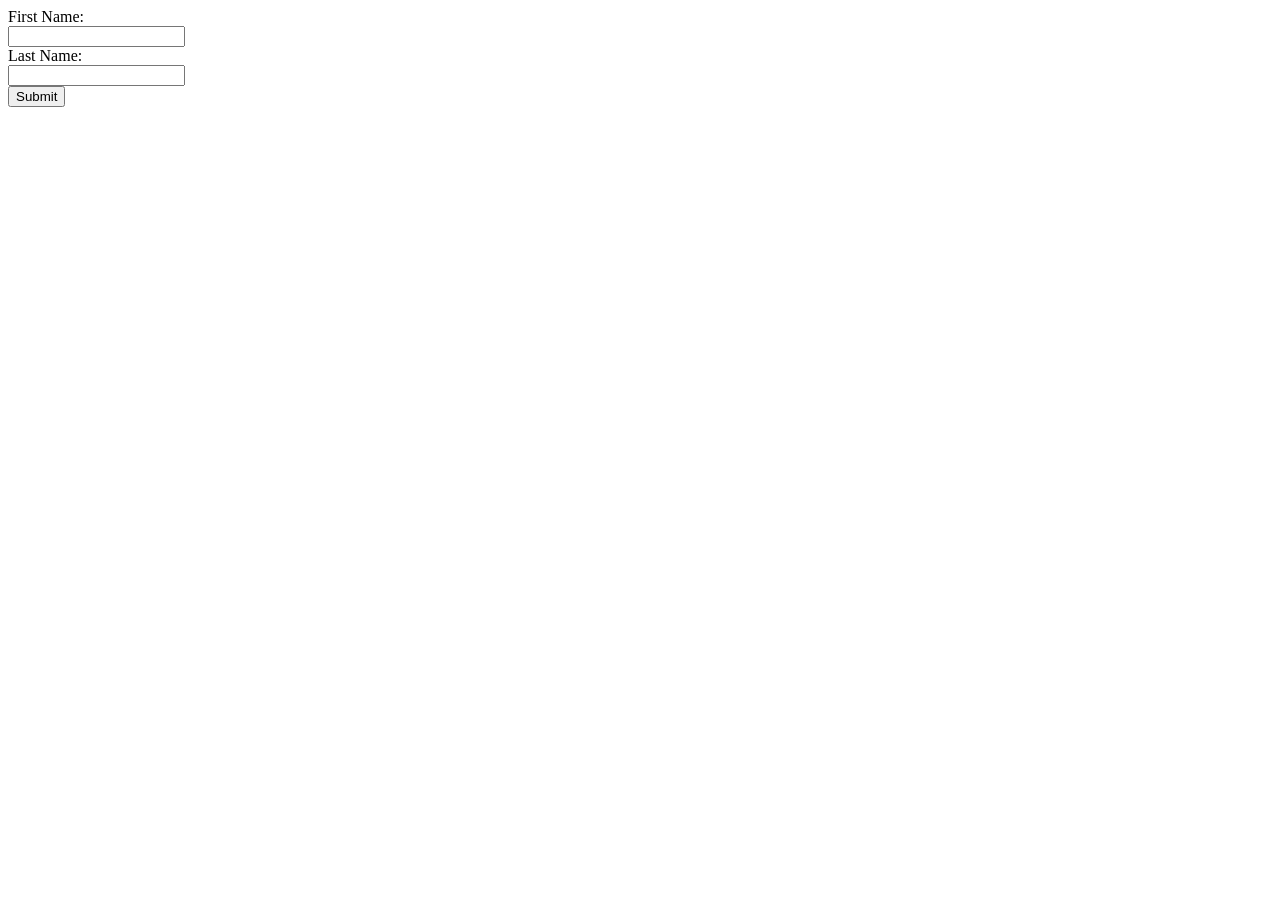
<file: pay.html>
<html>
    
<head>

</head>

<body>

<form>

    <label for=""fname">First Name:</label><br>
    <input type="text" id="fname" name="fname"><br>

    <label for="lname">Last Name:</label><br>
    <input type="text" id="lname" name="lname"><br>

    <input type="submit" value="Submit">
    

</form>

</body>

</html>
</file>
